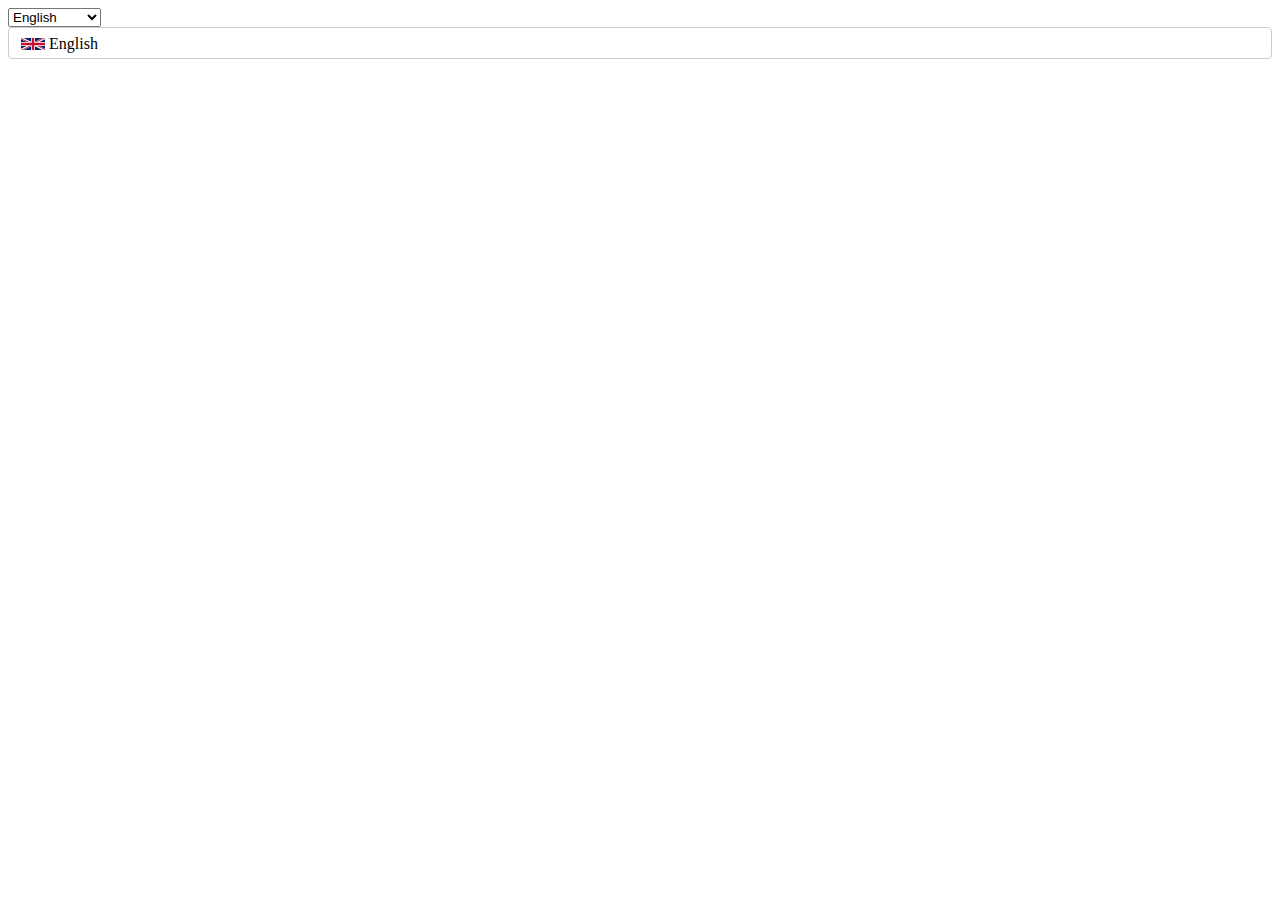
<file: fossa/js/CustomSelect/index.html>
<!DOCTYPE html>
<html lang="en">

<head>
  <meta charset="UTF-8">
  <meta name="viewport" content="width=device-width, initial-scale=1.0">
  <title>Document</title>

  <link rel="stylesheet" href="css/main.css">
</head>

<body>

  <select name="language" id="language">
    <option value="en" data-flag="gb">English</option>
    <option value="fr" data-flag="fr">French</option>
    <option value="es" data-flag="es">Spanish</option>
    <option value="de" data-flag="de">German</option>
    <option value="it" data-flag="it">Italian</option>
    <option value="pt" data-flag="pt">Portuguese</option>
    <option value="ru" data-flag="ru">Russian</option>
    <option value="zh" data-flag="cn">Chinese</option>
    <option value="ja" data-flag="jp">Japanese</option>
    <option value="ar" data-flag="sa">Arabic</option>
    <option value="hi" data-flag="in">Hindi</option>
    <option value="ko" data-flag="kr">Korean</option>
    <option value="tr" data-flag="tr">Turkish</option>
    <option value="vi" data-flag="vn">Vietnamese</option>
    <option value="id" data-flag="id">Indonesian</option>
    <option value="th" data-flag="th">Thai</option>
    <option value="pl" data-flag="pl">Polish</option>
  </select>

  <script type="module" src="main.mjs"></script>
</body>

</html>
</file>
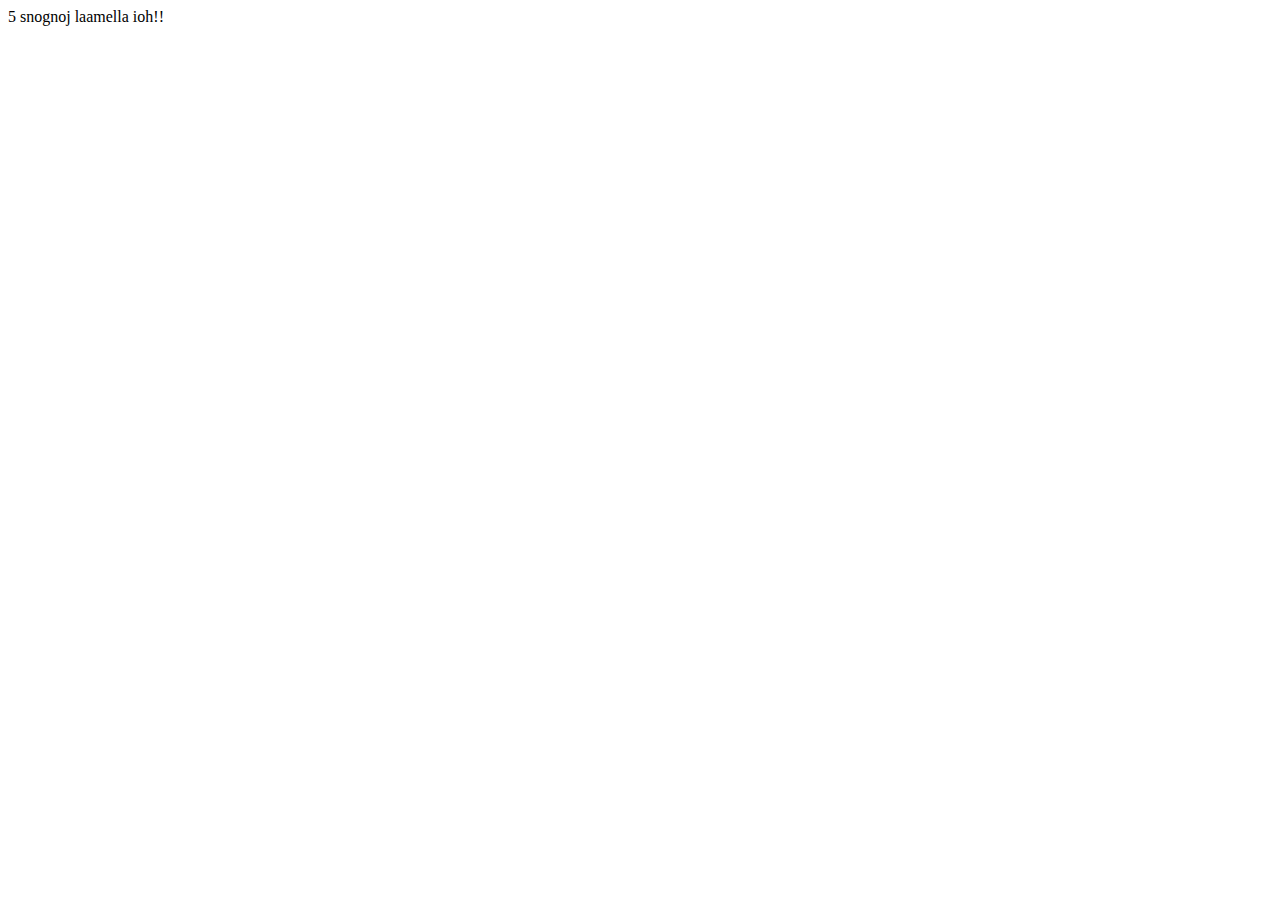
<file: fossa/js/examples/moduleBlock/index.html>
<!DOCTYPE html>
<html lang="en">

<head>
  <meta charset="UTF-8">
  <meta name="viewport" content="width=device-width, initial-scale=1.0">
  <title>Document</title>
</head>

<body>

  <script type="module" src="main.mjs"></script>
</body>

</html>
</file>
<file: fossa/js/CustomSelect/css/main.css>
*,
*::before,
*::after {
  box-sizing: border-box;
}

.custom-select {
  --height: 2rem;
  --option-height: 2rem;
  --padding: 0.5rem;
  --options-max-height: 10rem;
  height: var(--height);
  position: relative;
  border-radius: 0.25rem;
  border: 1px solid #ccc;
  > header {
    > button {
      height: var(--height);
      display: flex;
      align-items: center;
      padding: 0 var(--padding);
    }
  }

  & button {
    background: transparent;
    border: none;
    cursor: pointer;
    margin: 0;
    padding: 0;
    width: 100%;
    font: inherit;
    text-align: inherit;
    border-radius: 0;
  }

  > section {
    position: absolute;
    bottom: 0;
    left: 0;
    width: 100%;
    translate: 0 100%;
    border-radius: 0.25rem;
    border: 1px solid #ccc;
    opacity: 0;
    pointer-events: none;

    > ul {
      padding: 0;
      margin: 0;
      overflow: auto;
      max-height: var(--options-max-height);

      > li {
        list-style: none;
        padding: 0;
        margin: 0;

        > button {
          height: var(--option-height);
          display: flex;
          gap: 0.5rem;
          align-items: center;
          padding: 0 var(--padding);
        }
      }
    }
  }

  &:focus-within {
    outline: 1px solid #ccc;
    > button {
      outline: none;
    }
    > section {
      opacity: 1;
      pointer-events: all;
      transform: translateY(0);
    }
  }

  /* flag */
  & .flag {
    height: var(--option-height);
    width: var(--option-height);
    padding: 0.25rem;
  }
}
</file>
